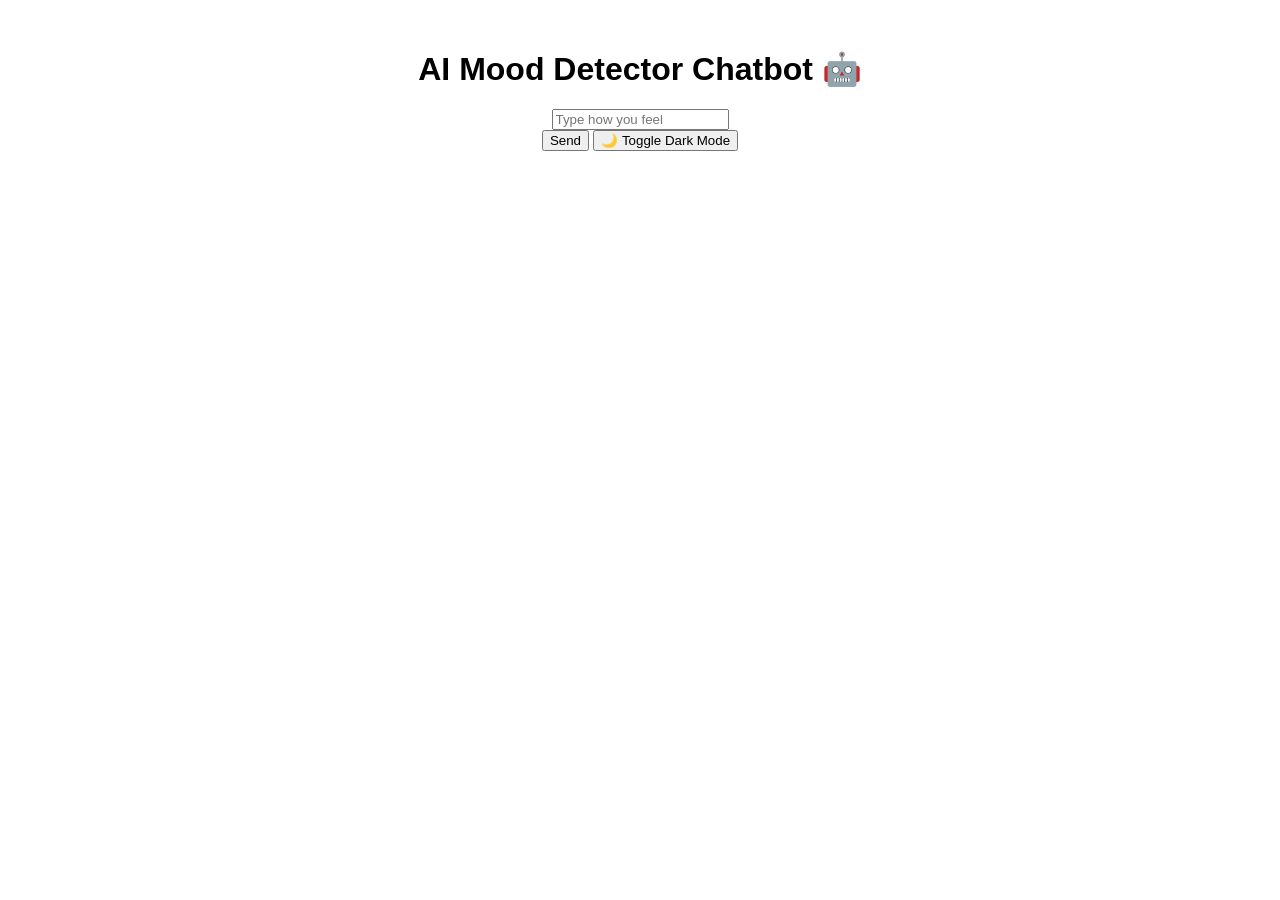
<file: index.html>
<!DOCTYPE html>
<html>
<head>
    <title>AI Mood Detector</title>
    <link rel="stylesheet" href="style.css">
    <script src="script.js"></script>
</head>
<body>

<div class="top-container">
    <h1>AI Mood Detector Chatbot 🤖</h1>

    <input type="text" id="text" placeholder="Type how you feel">

    <div class="button-row">
        <button onclick="send()">Send</button>
        <button onclick="toggleDarkMode()">🌙 Toggle Dark Mode</button>
    </div>
</div>

<div class="chat-container" id="result"></div>

</body>
</html>
</file>
<file: style.css>
body {
  font-family: Arial;
  text-align: center;
  margin-top: 50px;
}
</file>
